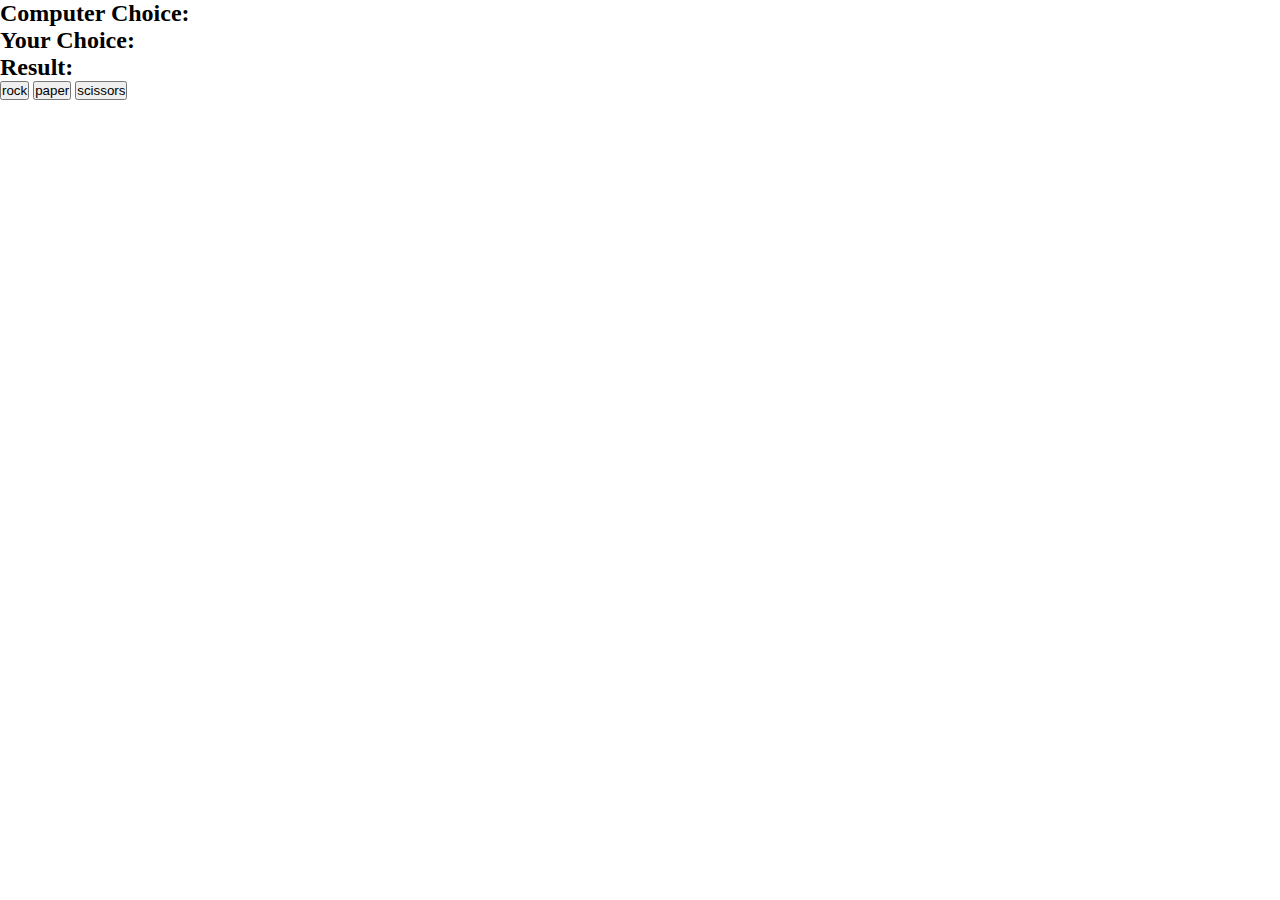
<file: paper rock and scissors/index.html>
<!DOCTYPE html>
<html lang="en">
  <head>
    <meta charset="UTF-8" />
    <meta http-equiv="X-UA-Compatible" content="IE=edge" />
    <meta name="viewport" content="width=device-width, initial-scale=1.0" />
    <link rel="stylesheet" href="style.css" />
    <title>rock paper scissors</title>
  </head>
  <body>
    <h2>Computer Choice: <span id="computer-choice"></span></h2>
    <h2>Your Choice: <span id="user-choice"></span></h2>
    <h2>Result: <span id="result"></span></h2>

    <button id="rock">rock</button>
    <button id="paper">paper</button>
    <button id="scissors">scissors</button>

    <script src="app.js" type="text/javascript" charset="utf-8"></script>
  </body>
</html>
</file>
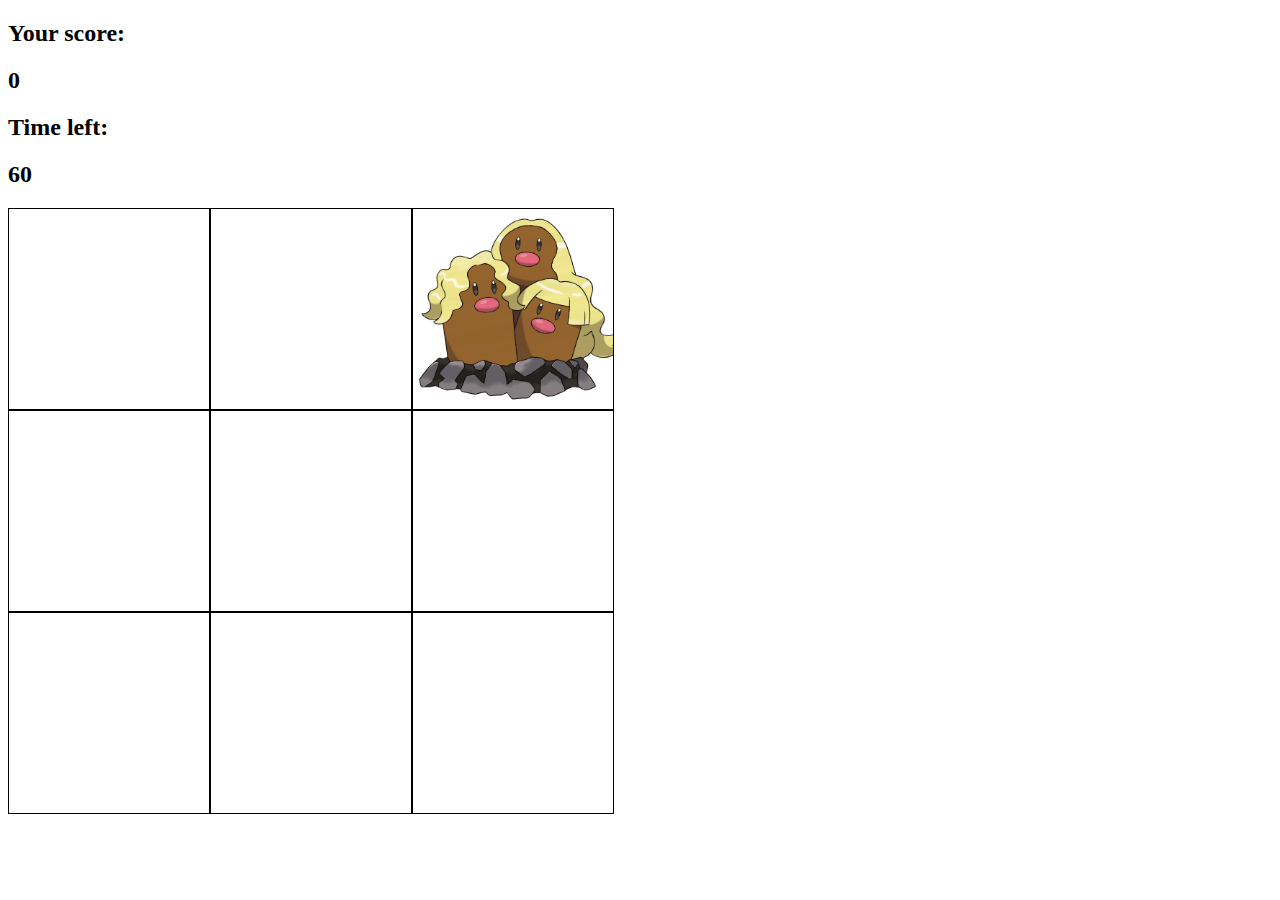
<file: Whac-a-mole/index.html>
<!DOCTYPE html>
<html lang="en">
<head>
  <meta charset="UTF-8">
  <meta http-equiv="X-UA-Compatible" content="IE=edge">
  <meta name="viewport" content="width=device-width, initial-scale=1.0">
  <link rel="stylesheet" href="style.css">
  <title>Whac-a-mole</title>
</head>
<body>
  <h2>Your score:</h2>
  <h2 id="score">0</h2>

  <h2>Time left:</h2>
  <h2 id="time-left">60</h2>
  <div class="grid">
    <div class="square" id="1"></div>
    <div class="square" id="2"></div>
    <div class="square mole" id="3"></div>
    <div class="square" id="4"></div>
    <div class="square" id="5"></div>
    <div class="square" id="6"></div>
    <div class="square" id="7"></div>
    <div class="square" id="8"></div>
    <div class="square" id="9"></div>
  </div>

  <script src="app.js" type="text/javascript"></script>
</body>
</html>
</file>
<file: paper rock and scissors/style.css>
* {
  margin: 0;
  padding: 0;
  box-sizing: border-box;
}

h1 {
  margin: 0 auto;
  text-align: center;
  font-size: 35px;
  color: aqua;
}
</file>
<file: Whac-a-mole/style.css>
.grid {
  width: 606px;
  height: 606px;
  display: flex;
  flex-wrap: wrap;
}

.square {
  height: 200px;
  width: 200px;
  border: solid black 1px;
}

.mole {
  background-image: url(dugtrio.webp);
  background-size: cover;
}
</file>
